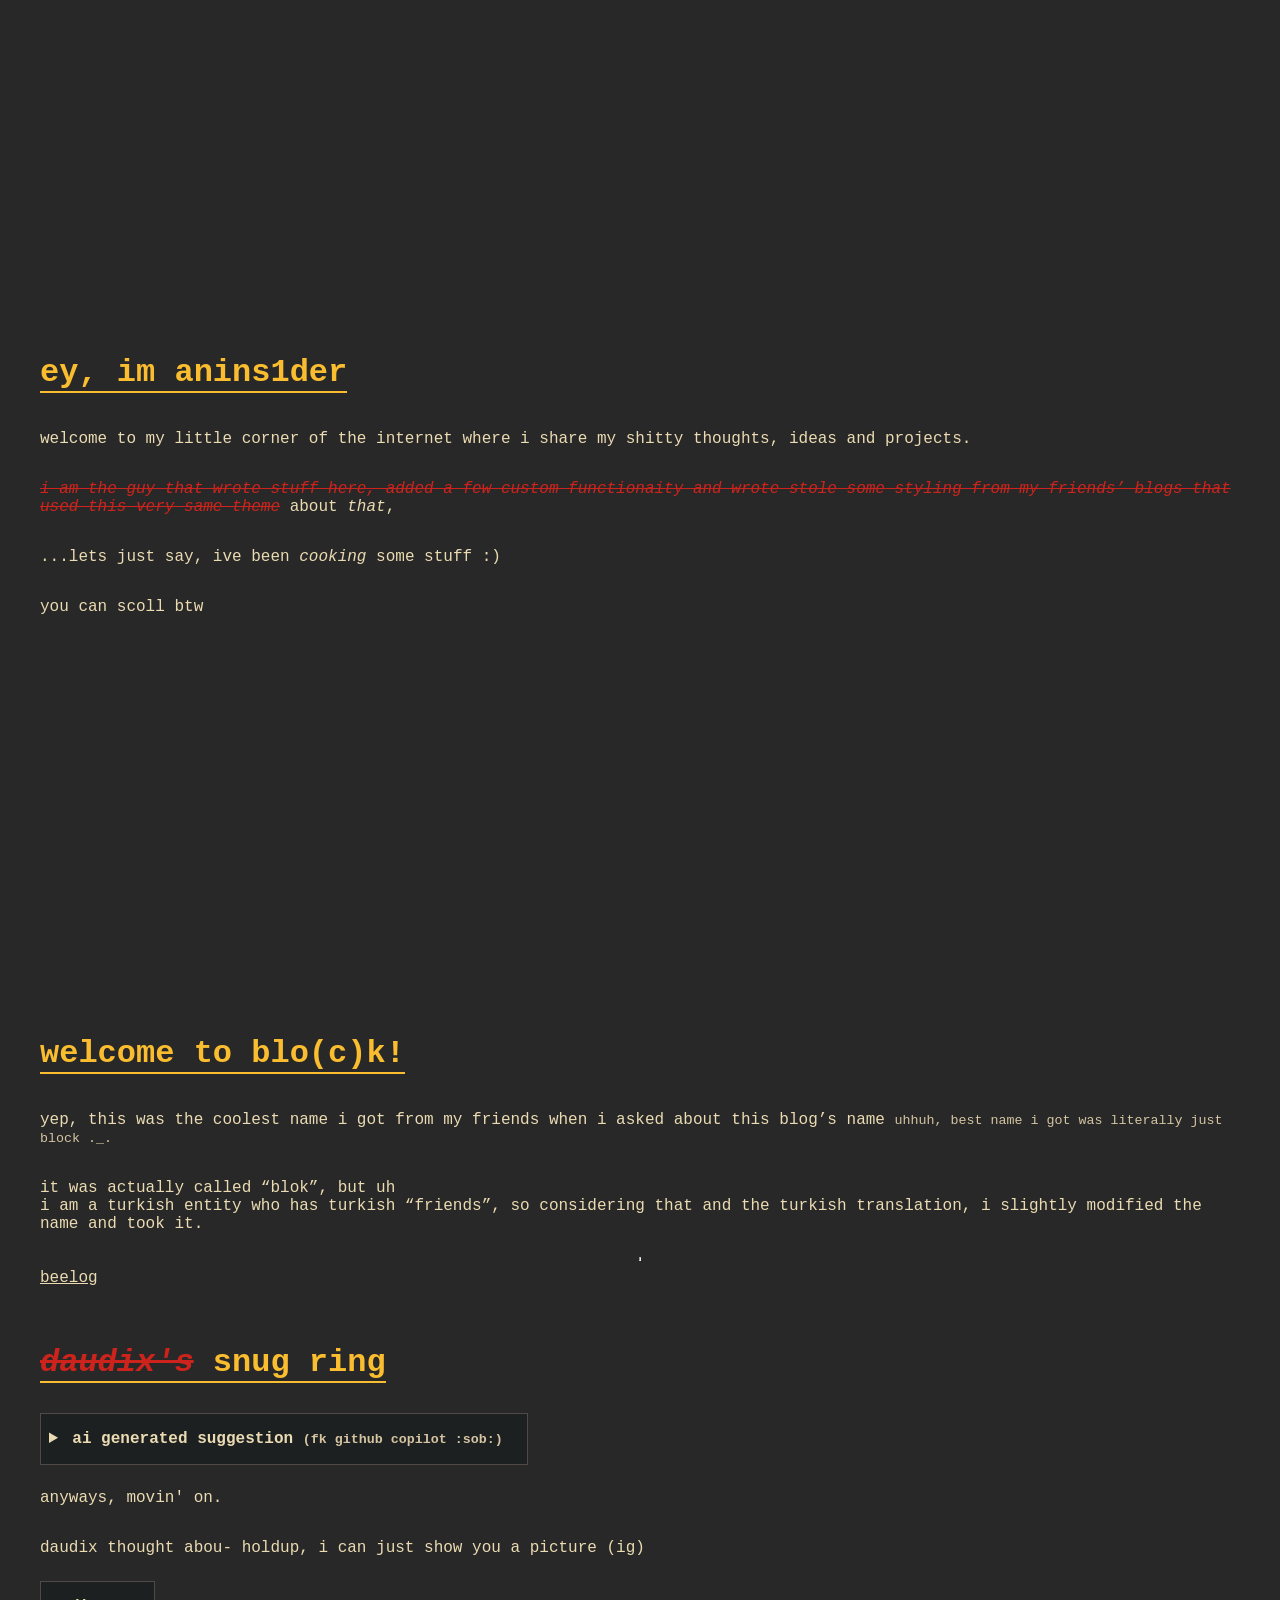
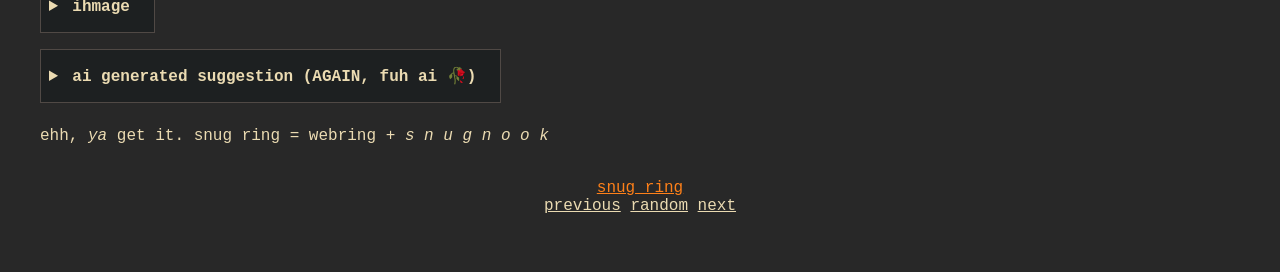
<file: index.html>
<!DOCTYPE html>
<html lang="en">
<head>
	<meta charset="UTF-8">
	<meta name="viewport" content="width=device-width, initial-scale=1.0">
	<link rel="stylesheet" href="style.css">
	<title>eşşex</title>
</head>

<body>
	<div class="container-fill">
		<h1 class="title">ey, im anins1der</h1>
		<p>welcome to my little corner of the internet where i share my shitty thoughts, ideas and projects.</p>
		<p><del>i am the guy that wrote stuff here, added a few custom functionaity and <s>wrote</s> stole some styling from my friends’ blogs that used this very same theme</del> about <i>that</i>,</p>
		<p>...lets just say, ive been <i>cooking</i> some stuff :)</p>
		
		<p>
			you can scoll btw
		</p>
	</div>

	<div class="container-fill">

	<h1>welcome to blo(c)k!</h1>
	<p>yep, this was the coolest name i got from my friends when i asked about this blog’s name <small>uhhuh, best name i got was literally just block ._.</small></p>

	<p>it was actually called “blok”, but uh<br />
	i am a turkish entity who has turkish “friends”, so considering that and the turkish translation, i slightly modified the name and took it.</p>

	<hr>
        <a href="./blog.html" class="title">beelog</a><br>
	
<br>

	<h1>
		<del>daudix's</del> snug ring</h1>

		<details>
			<summary>ai generated suggestion <small>(fk github copilot :sob:)</small></summary>
			<i>"i am not sure if i should call it a snug ring or a snug ring, but i guess snug ring sounds better."</i>
		</details>

		<p>anyways, movin' on.</p>
		<p>daudix thought abou- holdup, i can just show you a picture (ig)</p>
		
		<details>
			<summary>ihmage</summary>
			<img src="sring.png" alt="daudix's pseudo-proposal about snug nook ring">
		</details>
		
				<details>
			<summary>ai generated suggestion (AGAIN, fuh ai 🥀)</summary>
			<i>"yeah, that’s the snug ring. it’s a ring that daudix thought about and i just made it into an image. it’s not really a ring, it’s more of a concept, but i guess you can call it a ring if you want to."</i>
			<p>DUDE WTF-</p>
		</details>

		<p>ehh, <i>ya</i> get it. snug ring = webring + <i>s n u g n o o k</i></p>
		
		<br>

		<div class="container text-center">
			<a class="snug" href="https://snugnook.org/ring">snug ring</a>
			
			<br>

			<a href="https://snugnook.org/ring?action=previous">previous</a>
			<a href="https://snugnook.org/ring?action=random">random</a>
			<a href="https://snugnook.org/ring?action=next">next</a>
		</div>
	
	</div>
</body>

</html>
</file>
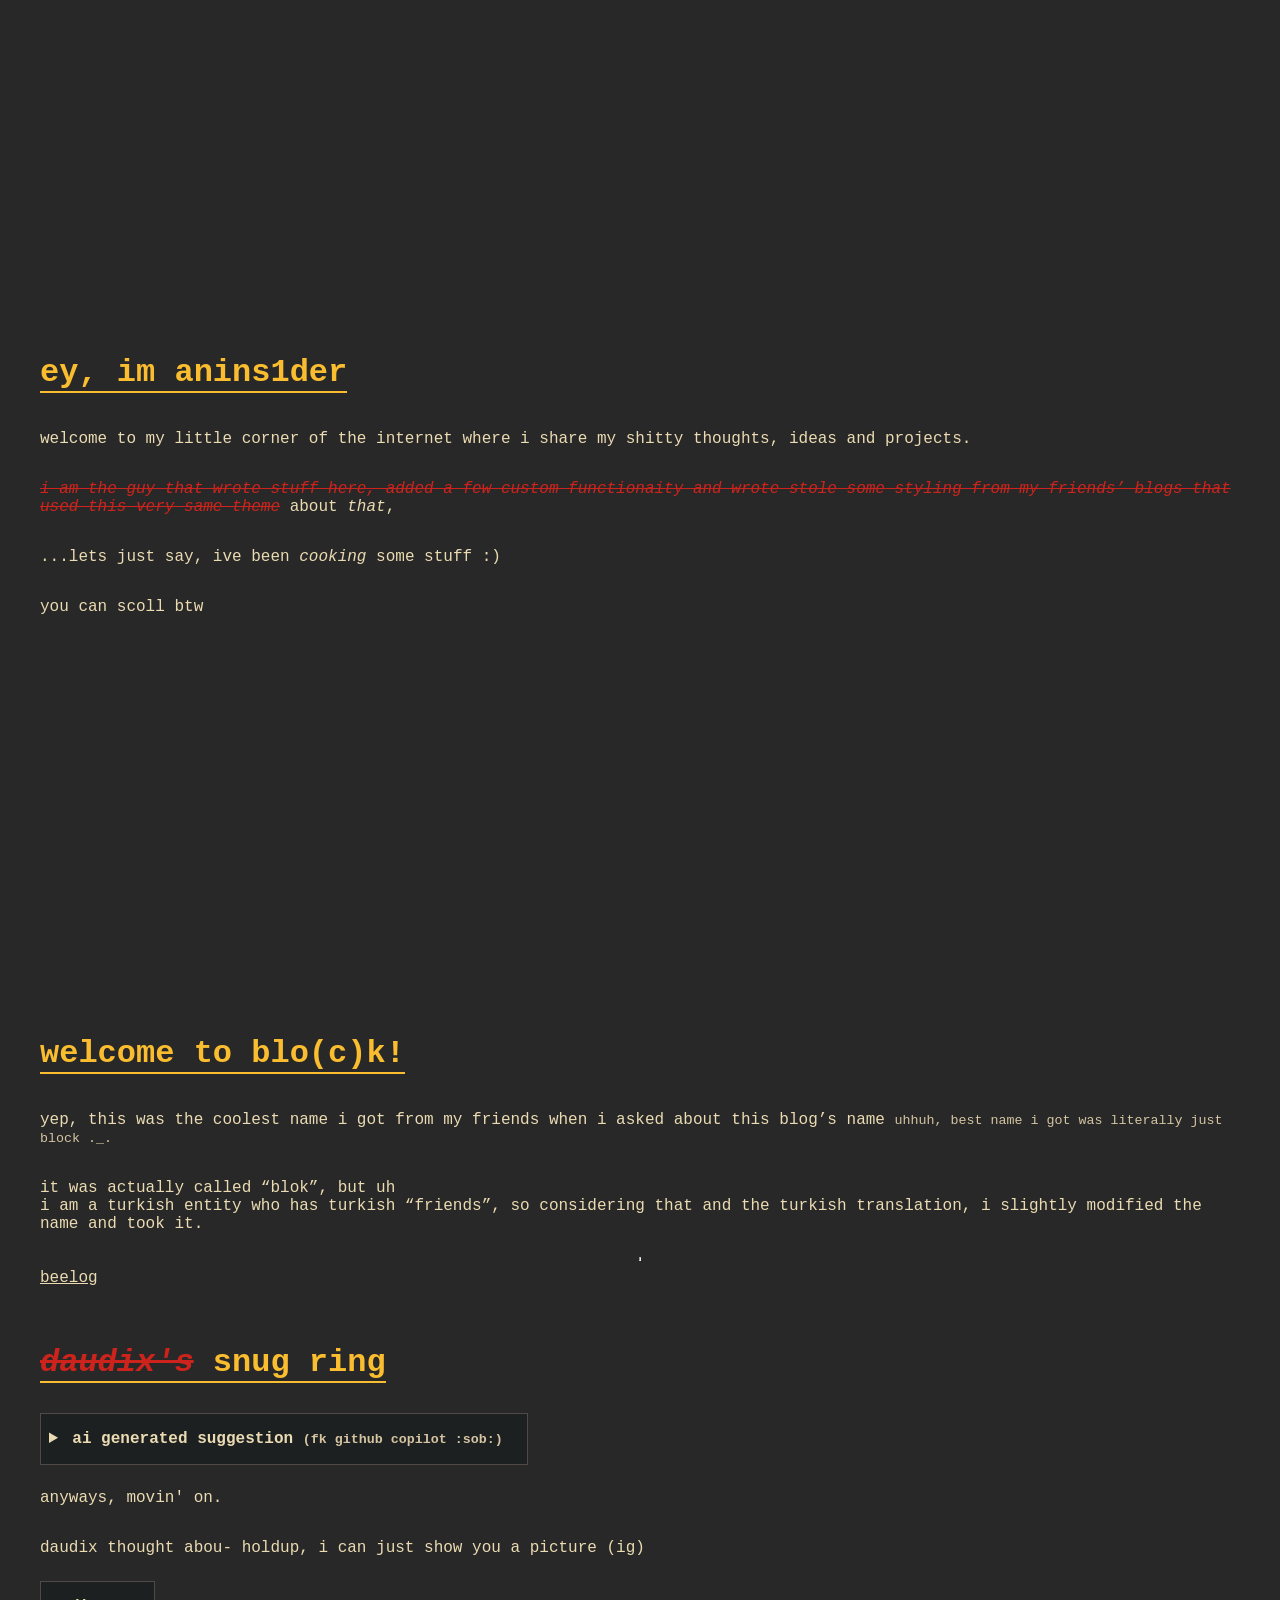
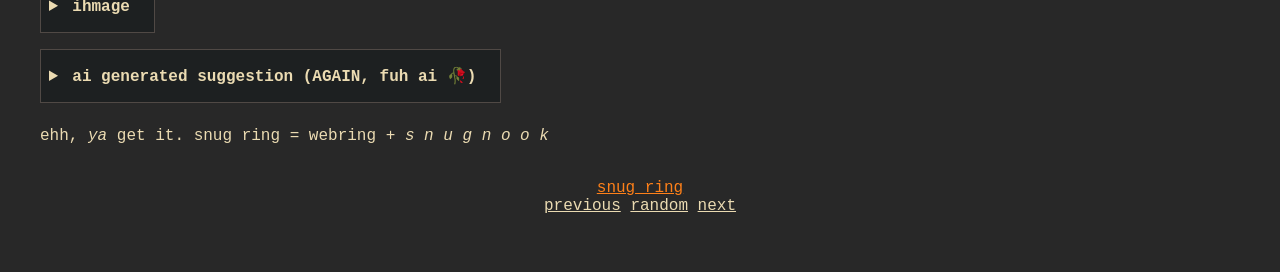
<file: src/index.html>
<!DOCTYPE html>
<html lang="en">
<head>
	<meta charset="UTF-8">
	<meta name="viewport" content="width=device-width, initial-scale=1.0">
	<link rel="stylesheet" href="style.css">
	<title>eşşex</title>
</head>

<body>
	<div class="container-fill">
		<h1 class="title">ey, im anins1der</h1>
		<p>welcome to my little corner of the internet where i share my shitty thoughts, ideas and projects.</p>
		<p><del>i am the guy that wrote stuff here, added a few custom functionaity and <s>wrote</s> stole some styling from my friends’ blogs that used this very same theme</del> about <i>that</i>,</p>
		<p>...lets just say, ive been <i>cooking</i> some stuff :)</p>
		
		<p>
			you can scoll btw
		</p>
	</div>

	<div class="container-fill">

	<h1>welcome to blo(c)k!</h1>
	<p>yep, this was the coolest name i got from my friends when i asked about this blog’s name <small>uhhuh, best name i got was literally just block ._.</small></p>

	<p>it was actually called “blok”, but uh<br />
	i am a turkish entity who has turkish “friends”, so considering that and the turkish translation, i slightly modified the name and took it.</p>

	<hr>
        <a href="./blog" class="title">beelog</a><br>
	
<br>

	<h1>
		<del>daudix's</del> snug ring</h1>

		<details>
			<summary>ai generated suggestion <small>(fk github copilot :sob:)</small></summary>
			<i>"i am not sure if i should call it a snug ring or a snug ring, but i guess snug ring sounds better."</i>
		</details>

		<p>anyways, movin' on.</p>
		<p>daudix thought abou- holdup, i can just show you a picture (ig)</p>
		
		<details>
			<summary>ihmage</summary>
			<img src="sring.png" alt="daudix's pseudo-proposal about snug nook ring">
		</details>
		
				<details>
			<summary>ai generated suggestion (AGAIN, fuh ai 🥀)</summary>
			<i>"yeah, that’s the snug ring. it’s a ring that daudix thought about and i just made it into an image. it’s not really a ring, it’s more of a concept, but i guess you can call it a ring if you want to."</i>
			<p>DUDE WTF-</p>
		</details>

		<p>ehh, <i>ya</i> get it. snug ring = webring + <i>s n u g n o o k</i></p>
		
		<br>

		<div class="container text-center">
			<a class="snug" href="https://snugnook.org/ring">snug ring</a>
			
			<br>

			<a href="https://snugnook.org/ring?action=previous">previous</a>
			<a href="https://snugnook.org/ring?action=random">random</a>
			<a href="https://snugnook.org/ring?action=next">next</a>
		</div>
	
	</div>
</body>

</html>
</file>
<file: style.css>
body {
  background-color: #282828;
  color: #ebdbb2;
  font-family: 'Courier New', Courier, monospace;

  transition: all 0.2s ease-in-out;

  min-width: 1rem;
  padding: 0 1rem;


  /*
  @supports (height: 100svh) {
      height: 100svh;
    }
  */
}

p, a, small, figcapton {
  color: #ebdbb2;

}

.spoiler {
  cursor: help;
  filter: blur(.25rem);

  &:hover {
    filter: blur(0);
  }
}

h1, h2, h3, h4, h5, h6 {
  color: #fabd2f;
  /* text-shadow: #282828 2px 2px 2px solid; */
  /* --webkit-text-stroke: #282828; */
  width: fit-content;

  &::after {
    content: '';
    display: block;
    height: 2px;
    background-color: #fabd2f;
  }
}

h1.everywhere {
  color: #b8bb26;
  
  &::after {
    content: '';
    height: 0;
    margin-bottom: -1.5rem;
  }
}

small {
  color: #d5c4a1;
}

hr {
  &::before {
    content: '';
    display: block;
    height: 2px;
    background-color: #fabd2f;
  }

  &::after { content: ''; }
}


del {
  color: #cc241d;

  font-style: italic;
}

.container {
  margin: 0 auto;
  width: calc(100% - 2rem);
  max-width: 100%;
}

.container-fill {
  margin: 0 auto;
  width: calc(100% - 2rem);
  max-width: 100%;

  display: flex;
  flex-direction: column;
  justify-content: center;
  margin-block-start: 2rem;

  height: 100vh;
  
  @supports (height: 100svh) {
    height: 100svh;
  }
}

.border {
  border: 1px solid #504945;
  width: fit-content;
}

.text-center {
  text-align: center;
}

.snug {
  color: #fe8019;
}

details {
  background-color: #1d2021;
  border: 1px solid #504945;
  padding: .5rem;
  margin: .5rem 0;

  width: fit-content;


  & > summary {
    cursor: pointer;
    font-weight: bold;

    &::before {
      content: '';
      margin: .2rem;
    }

    &::after {
      content: '';
      margin: .5rem;
    }
  }

  & > * {
    margin: .5rem 0;
  }

  & > summary ~ *{
    margin-left: 1rem;
  }
}

img {
  border: 1px solid #504945;

  max-width: 100%;
  height: auto;
}

/* width */
::-webkit-scrollbar {
  width: 5px;
}

/* Track */
::-webkit-scrollbar-track {
  box-shadow: inset 0 0 5px #504945;
  border-radius: 10px;
}

/* Handle */
::-webkit-scrollbar-thumb {
  background: #d79921;
  border-radius: 10px;

  &:hover {
    background: #b8bb26;
  }
}



@view-transition {
  navigation: auto;
}


.title {  view-transition-name: "title"; }


@keyframes slideUp {
    from {
        transform: translateY(100vw); /* arrive from right */
    }

    to {
        transform: translateY(0); /* come into view */
    }
}

@keyframes slideUpFade {
    from {
        transform: translateY(0) scale(1); /* arrive from right */
        opacity:  100%;
        filter: blur(0);
    }

    to {
        transform: translateY(-10vw) scale(0.5); /* come into view */
        opacity:  0;
        filter: blur(.25rem);
    }
}

::view-transition-old(root) {
/*     animation: none; */
    animation: slideUpFade 0.3s;
}

::view-transition-new(root) {
    animation: slideUp 0.3s;
}
</file>
<file: src/style.css>
body {
  background-color: #282828;
  color: #ebdbb2;
  font-family: 'Courier New', Courier, monospace;

  transition: all 0.2s ease-in-out;

  min-width: 1rem;
  padding: 0 1rem;


  /*
  @supports (height: 100svh) {
      height: 100svh;
    }
  */
}

p, a, small, figcapton {
  color: #ebdbb2;

}

.spoiler {
  cursor: help;
  filter: blur(.25rem);

  &:hover {
    filter: blur(0);
  }
}

h1, h2, h3, h4, h5, h6 {
  color: #fabd2f;
  /* text-shadow: #282828 2px 2px 2px solid; */
  /* --webkit-text-stroke: #282828; */
  width: fit-content;

  &::after {
    content: '';
    display: block;
    height: 2px;
    background-color: #fabd2f;
  }
}

h1.everywhere {
  color: #b8bb26;
  
  &::after {
    content: '';
    height: 0;
    margin-bottom: -1.5rem;
  }
}

small {
  color: #d5c4a1;
}

hr {
  &::before {
    content: '';
    display: block;
    height: 2px;
    background-color: #fabd2f;
  }

  &::after { content: ''; }
}


del {
  color: #cc241d;

  font-style: italic;
}

.container {
  margin: 0 auto;
  width: calc(100% - 2rem);
  max-width: 100%;
}

.container-fill {
  margin: 0 auto;
  width: calc(100% - 2rem);
  max-width: 100%;

  display: flex;
  flex-direction: column;
  justify-content: center;
  margin-block-start: 2rem;

  height: 100vh;
  
  @supports (height: 100svh) {
    height: 100svh;
  }
}

.border {
  border: 1px solid #504945;
  width: fit-content;
}

.text-center {
  text-align: center;
}

.snug {
  color: #fe8019;
}

details {
  background-color: #1d2021;
  border: 1px solid #504945;
  padding: .5rem;
  margin: .5rem 0;

  width: fit-content;


  & > summary {
    cursor: pointer;
    font-weight: bold;

    &::before {
      content: '';
      margin: .2rem;
    }

    &::after {
      content: '';
      margin: .5rem;
    }
  }

  & > * {
    margin: .5rem 0;
  }

  & > summary ~ *{
    margin-left: 1rem;
  }
}

img {
  border: 1px solid #504945;

  max-width: 100%;
  height: auto;
}

/* width */
::-webkit-scrollbar {
  width: 5px;
}

/* Track */
::-webkit-scrollbar-track {
  box-shadow: inset 0 0 5px #504945;
  border-radius: 10px;
}

/* Handle */
::-webkit-scrollbar-thumb {
  background: #d79921;
  border-radius: 10px;

  &:hover {
    background: #b8bb26;
  }
}



@view-transition {
  navigation: auto;
}


.title {  view-transition-name: "title"; }


@keyframes slideUp {
    from {
        transform: translateY(100vw); /* arrive from right */
    }

    to {
        transform: translateY(0); /* come into view */
    }
}

@keyframes slideUpFade {
    from {
        transform: translateY(0) scale(1); /* arrive from right */
        opacity:  100%;
        filter: blur(0);
    }

    to {
        transform: translateY(-10vw) scale(0.5); /* come into view */
        opacity:  0;
        filter: blur(.25rem);
    }
}

::view-transition-old(root) {
/*     animation: none; */
    animation: slideUpFade 0.3s;
}

::view-transition-new(root) {
    animation: slideUp 0.3s;
}
</file>
